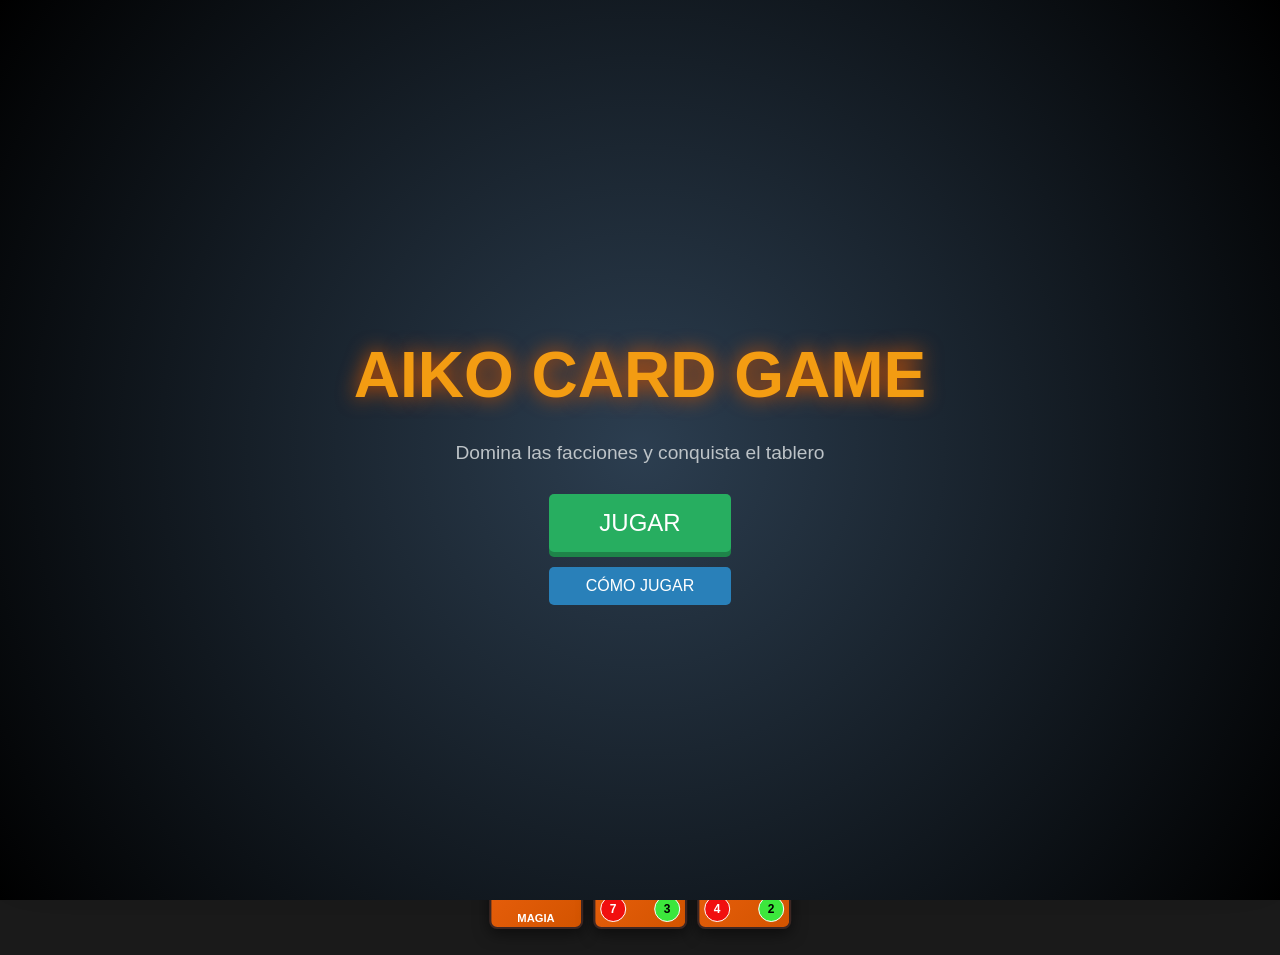
<file: index.html>
<!DOCTYPE html>
<html lang="es">
<head>
    <meta charset="UTF-8">
    <title>Aiko Card Game</title>
    <link rel="stylesheet" href="styles.css">
</head>
<body>
    <div id="pantalla-inicio" style="position: fixed; top:0; left:0; width:100%; height:100%; background: radial-gradient(circle, #2c3e50, #000); display: flex; flex-direction: column; align-items: center; justify-content: center; z-index: 2000; color: white; text-align: center;">
        <h1 style="font-size: 4em; color: #f39c12; text-shadow: 0 0 20px #d35400; margin-bottom: 10px;">AIKO CARD GAME</h1>
        <p style="font-size: 1.2em; margin-bottom: 30px; color: #bdc3c7;">Domina las facciones y conquista el tablero</p>
        
        <div id="menu-botones" style="display: flex; flex-direction: column; gap: 15px;">
            <button onclick="iniciarJuego()" style="padding: 15px 50px; font-size: 1.5em; cursor: pointer; background: #27ae60; color: white; border: none; border-radius: 5px; box-shadow: 0 5px 0 #1e8449; transition: 0.2s;">JUGAR</button>
            <button onclick="mostrarCreditos()" style="padding: 10px 30px; font-size: 1em; cursor: pointer; background: #2980b9; color: white; border: none; border-radius: 5px;">CÓMO JUGAR</button>
        </div>
    </div>

    <div id="modal-suerte" style="position: fixed; top: 0; left: 0; width: 100%; height: 100%; background: rgba(0,0,0,0.9); display: flex; flex-direction: column; align-items: center; justify-content: center; z-index: 1000; color: white;">
        <h2>¡Duelo de Suerte!</h2>
        <p>Gana al Yan-Ken-Po para decidir quién empieza</p>
        <div id="opciones-suerte">
            <button onclick="jugarSuerte('piedra')" style="padding: 20px; margin: 10px; cursor: pointer;">🪨 Piedra</button>
            <button onclick="jugarSuerte('papel')" style="padding: 20px; margin: 10px; cursor: pointer;">📄 Papel</button>
            <button onclick="jugarSuerte('tijera')" style="padding: 20px; margin: 10px; cursor: pointer;">✂️ Tijera</button>
        </div>
        <div id="resultado-suerte" style="margin-top: 20px; font-size: 1.5em;"></div>
    </div>
<!-- NUEVO MAZO DEL OPONENTE (Añadido aquí) -->
    <div id="mazo-oponente-visual" class="deck-visual" style="position: fixed; top: 20px; right: 20px; border-color: #7b241c;">
        <span id="cartas-restantes-enemigo">20</span>
    </div>
    <div id="mazo-contenedor">
        <div id="deck" class="deck-visual">
            <span id="cartas-restantes">10</span>
        </div>
    </div>

    <div id="contenedor-mana">
        <h2>Maná: <span id="mana-display">1 / 1</span></h2>
        <button id="btn-terminar" onclick="terminarTurno()">Terminar Turno</button>
    </div>

    <div id="tablero">
        <div id="heroe-oponente" class="heroe">
            <div class="vida-heroe" id="vida-enemiga">30</div>
        </div>
        <!-- Debajo de <div id="campo-jugador"></div> -->
        <div id="campo-magia-jugador" class="campo-magia"></div>
        <div id="campo-magia-oponente" class="campo-magia"></div>
        <div id="mano-oponente" class="mano"></div>
        <div id="heroe-jugador" class="heroe">
            <div class="vida-heroe" id="vida-jugador">30</div>
        </div>
        
        <div id="campo-oponente" class="campo"></div>
        <hr>
        <div id="campo-jugador" class="campo"></div>
        <div id="mano-jugador" class="mano"></div>
    </div>

    <div id="notificacion-flotante" style="position: fixed; top: 50%; left: 50%; transform: translate(-50%, -50%); background: rgba(231, 76, 60, 0.9); color: white; padding: 20px 40px; border-radius: 10px; border: 2px solid white; font-size: 1.5em; z-index: 5000; display: none; pointer-events: none; box-shadow: 0 0 20px rgba(0,0,0,0.5);">
        ¡No tienes suficiente maná!
    </div>

    <div id="pantalla-final" style="position: fixed; top: 0; left: 0; width: 100%; height: 100%; background: rgba(0,0,0,0.9); display: none; flex-direction: column; align-items: center; justify-content: center; z-index: 6000; color: white;">
        <h1 id="mensaje-final" style="font-size: 5em; text-shadow: 0 0 20px gold; margin-bottom: 20px;">¡VICTORIA!</h1>
        <button onclick="volverAlMenu()" style="padding: 15px 40px; font-size: 1.2em; cursor: pointer; background: #f39c12; border: none; border-radius: 5px; color: white; font-weight: bold; box-shadow: 0 4px 0 #d35400;">
            VOLVER AL MENÚ
        </button>
    </div>

    <script src="script.js"></script>
</body>
</html>
</file>
<file: styles.css>
/* 1. Reset General */
body {
    background-color: #1a1a1a;
    color: white;
    font-family: 'Segoe UI', sans-serif;
    display: flex;
    justify-content: center;
    align-items: center;
    height: 100vh;
    margin: 0;
    overflow: hidden;
}

/* 2. El Tablero como base fija */
#tablero {
    width: 95vw;
    height: 90vh;
    position: relative;
    background-image: url('img/tablero.jpg');
    background-size: 100% 100%;
    background-position: center;
    border-radius: 10px;
    box-shadow: 0 0 50px rgba(0,0,0,1);
    
}

/* 3. Campos de Batalla (Posicionados sobre los cuadros del dibujo) */
.campo {
    position: absolute;
    left: 15%; /* Alineado con los cuadros grises */
    width: 70%;
    height: 150px;
    display: flex;
    justify-content: center;
    align-items: center;
    gap: 15px;
    z-index: 5;
}

/* Ajuste exacto para el enemigo (Cuadros de arriba) */
#campo-oponente {
    display: flex;
    justify-content: center;
    align-items: flex-end; /* Esto empuja las cartas hacia abajo */
    min-height: 300px;    /* Ajusta según el tamaño de tus cartas */
    margin-bottom: 20px;  /* Espacio extra para que no peguen con el centro */
    padding-top: 10px;    /* Separa de la mano enemiga */
}
/* Ajuste exacto para ti (Cuadros de abajo) */
#campo-jugador {
    position: absolute;
    bottom: 28%;    /* Lo subimos (antes estaba en 15%) */
    left: 17%;
    width: 66%;
    height: 110px;
    display: flex;
    justify-content: center;
    gap: 12px;
    z-index: 10;
}

/* 4. La Mano (Abajo del todo) */
.mano {
    position: absolute;
    /* Cambia este valor: un número menor las baja, uno negativo las esconde a medias */
    bottom: -100px; 
    left: 50%;
    transform: translateX(-50%);
    width: 60%;
    height: 160px;
    display: flex;
    justify-content: center;
    gap: 10px;
    z-index: 100;
    /* Opcional: una transición suave por si quieres que suban al pasar el mouse */
    transition: bottom 0.3s ease;
}

/* EFECTO COOL: Cuando pasas el mouse por la zona de la mano, las cartas suben */
.mano:hover {
    bottom: 0px;
}

/* 5. Diseño de Cartas (Tamaño ajustado a los cuadros) */
.carta {
    width: 90px;
    height: 130px;
    background: linear-gradient(135deg, #f36412, #d35400);
    color: white;
    border-radius: 8px;
    border: 2px solid #3e2723;
    position: relative;
    box-shadow: 0 5px 15px rgba(0,0,0,0.5);
    cursor: pointer;
    transition: transform 0.2s, z-index 0.2s;
    text-align: center;
    flex-shrink: 0;
}

.carta h4 {
    font-size: 0.8em;
    margin-top: 35px;
    padding: 0 5px;
    text-shadow: 1px 1px 2px black;
}

/* Stats */
.stat {
    position: absolute;
    width: 24px;
    height: 24px;
    border-radius: 50%;
    display: flex;
    justify-content: center;
    align-items: center;
    font-size: 0.75em;
    font-weight: bold;
    border: 1.5px solid white;
}

.ataque { bottom: 5px; left: 5px; background: #f10f0f; }
.vida { bottom: 5px; right: 5px; background: #3ce73c; color: black; }
.costo { top: 5px; left: 5px; background: #3498db; }

/* Efectos */
.carta:hover {
    transform: translateY(-10px) scale(1.1);
    z-index: 200;
}

/* 6. Interfaz (Héroes y Maná) */
.heroe {
    width: 70px;
    height: 70px;
    background: #5D4037;
    border: 3px solid #f1c40f;
    border-radius: 50%;
    position: absolute;
    right: 3%; /* Alineado con los círculos de tu imagen */
    display: flex;
    justify-content: center;
    align-items: center;
    z-index: 10;
}

#heroe-oponente { top: 3%; }
#heroe-jugador { bottom: 18%; }

.vida-heroe {
    background: #e74c3c;
    color: white;
    padding: 5px;
    border-radius: 50%;
    width: 25px;
    height: 25px;
    display: flex;
    justify-content: center;
    align-items: center;
    font-size: 0.8em;
    border: 2px solid white;
}

#contenedor-mana {
    position: absolute;
    left: 1%;
    top: 50%;
    transform: translateY(-50%);
    background: rgba(0, 0, 15, 0.8); /* Un fondo azul muy oscuro */
    padding: 15px;
    border-radius: 12px;
    border: 2px solid #00d4ff; /* Borde celeste brillante */
    box-shadow: 0 0 15px rgba(0, 212, 255, 0.4); /* Resplandor celeste */
    z-index: 100;
    text-align: center;
}

#contenedor-mana h2 {
    color: #00d4ff; /* Celeste brillante */
    text-shadow: 0 0 10px rgba(0, 212, 255, 0.7); /* Efecto de brillo */
    margin: 0 0 10px 0; /* Espacio abajo para que no pegue con el botón */
    font-size: 1.5rem;
}

#mazo-contenedor {
    position: absolute;
    right: 2%;
    bottom: 2%;
    z-index: 200; /* Aumentamos el z-index para que esté sobre el tablero */
}

.deck-visual {
    width: 80px;
    height: 110px;
    background: #2c3e50;
    border: 2px solid #f39c12;
    border-radius: 8px;
    display: flex;
    justify-content: center;
    align-items: center;
    color: #f39c12;
    font-weight: bold;
    z-index: 500; /* ESTO lo pone por delante del tablero */
}

#campo-oponente .carta, #campo-jugador .carta {
    width: 75px; 
    height: 105px;
}   

#campo-magia-jugador {
    position: absolute;
    bottom: 8%;     /* Se coloca en la fila inferior de cuadros */
    left: 17%;
    width: 66%;
    height: 110px;
    display: flex;
    justify-content: center;
    gap: 12px;
    z-index: 9;
}

.campo-magia .carta {
    width: 70px;
    height: 95px;
    opacity: 0.9; /* Para que parezcan estar "activas" en el fondo */
}
#campo-magia-oponente {
    position: absolute;
    top: 8%; /* Fila superior de cuadros */
    left: 17%;
    width: 66%;
    height: 110px;
    display: flex;
    justify-content: center;
    gap: 12px;
    z-index: 9;
}

#mano-oponente {
    position: absolute;
    top: -50px; /* Escondidas un poco arriba */
    left: 50%;
    transform: translateX(-50%);
    display: flex;
    gap: 5px;
}

/* Estilo para el dorso de las cartas de la IA */
.carta-oculta {
    width: 60px;
    height: 80px;
    background: linear-gradient(135deg, #2c3e50, #000);
    border: 2px solid #555;
    border-radius: 8px;
}


/* Estilo para que el mazo aparezca al frente y en su sitio */
</file>
